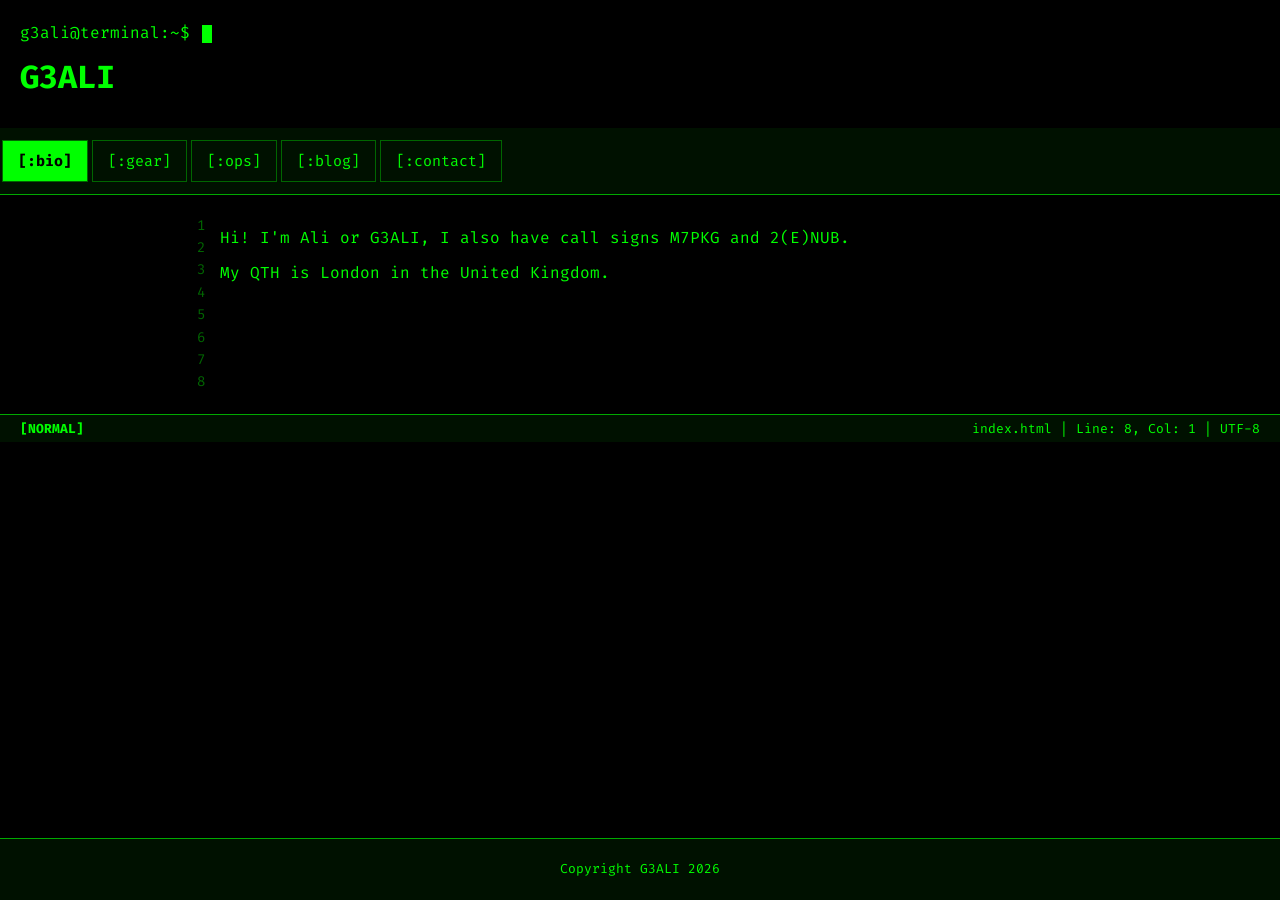
<file: index.html>
<!DOCTYPE html>
<html>
  <head>
    <title>G3ALI</title>
    <meta name="viewport" content="width=device-width, initial-scale=1.0">
    <link rel="stylesheet" href="styles.css">
  </head>
  <body>
    <div class="content-wrapper">
      <div class="header" style="padding: 20px;">
        <p class="command-prompt">g3ali@terminal:~$ <span class="cursor"></span></p>
        <h1>G3ALI</h1>
      </div>
      <div class="topnav">
        <a class="active" href="index.html">[:bio]</a>
        <a href="gear.html">[:gear]</a>
        <a href="ops.html">[:ops]</a>
        <a href="blog/">[:blog]</a>
        <a href="contact.html">[:contact]</a>
      </div>
      <div class="container">
        <div class="line-numbers">
          1<br>2<br>3<br>4<br>5<br>6<br>7<br>8
        </div>
        <div class="content">
          <p>
            Hi! I'm Ali or G3ALI, I also have call signs M7PKG and 2(E)NUB.
          </p>
          <p>
            My QTH is London in the United Kingdom.
          </p>
        </div>
      </div>
      <div class="status-bar">
        <span class="mode-indicator">[NORMAL]</span>
        <span>index.html | Line: 8, Col: 1 | UTF-8</span>
      </div>
    </div>
    <div class="footer">
      <p>Copyright G3ALI 2026</p>
    </div>
  </body>
</html>
</file>
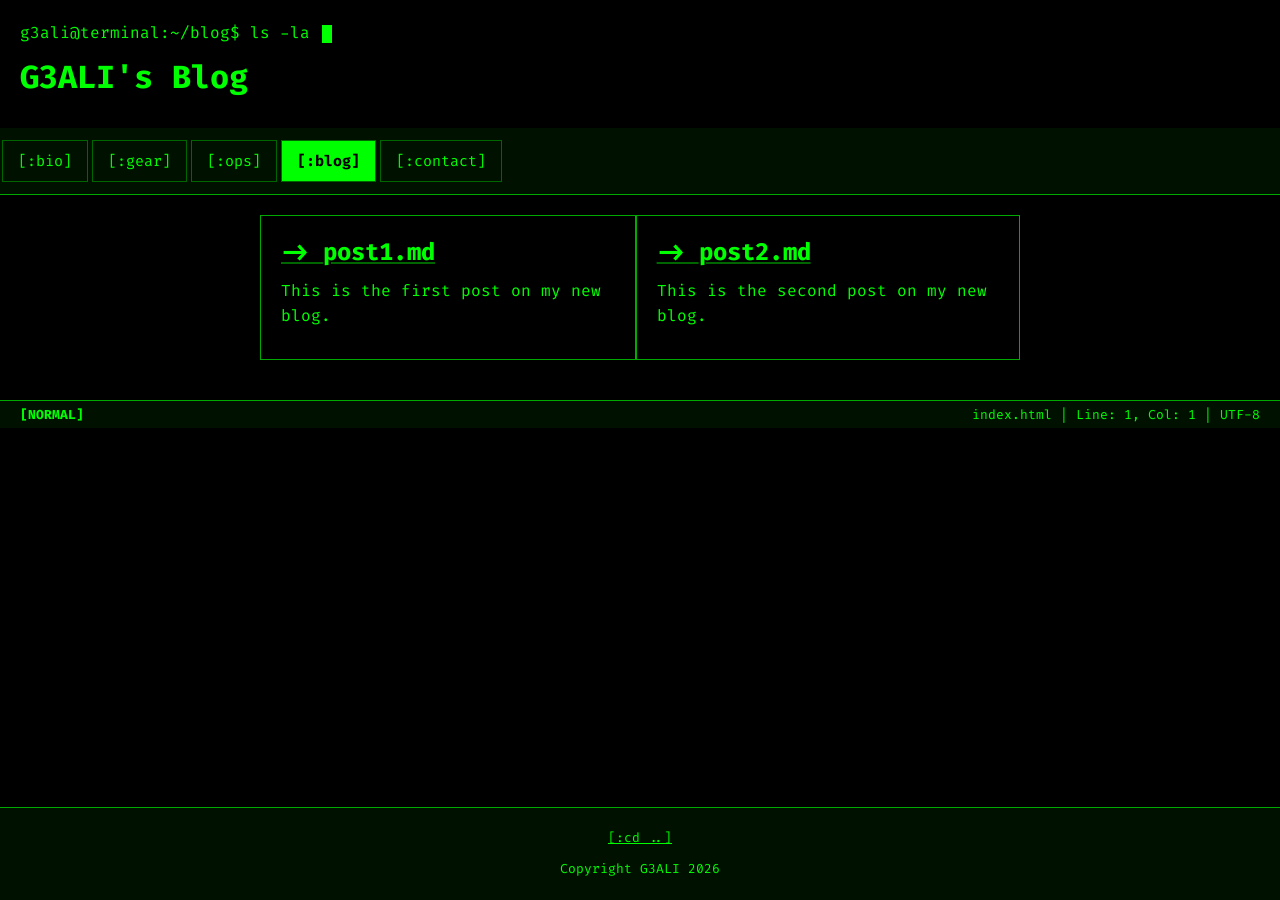
<file: blog/index.html>
<!DOCTYPE html>
<html>
  <head>
    <title>G3ALI Blog</title>
    <meta name="viewport" content="width=device-width, initial-scale=1.0">
    <link rel="stylesheet" href="../styles.css">
    <link rel="stylesheet" href="styles.css">
  </head>
  <body>
    <div class="content-wrapper">
      <div class="header" style="padding: 20px;">
        <p class="command-prompt">g3ali@terminal:~/blog$ ls -la <span class="cursor"></span></p>
        <h1>G3ALI's Blog</h1>
      </div>
      <div class="topnav">
        <a href="../index.html">[:bio]</a>
        <a href="../gear.html">[:gear]</a>
        <a href="../ops.html">[:ops]</a>
        <a class="active" href="../blog/">[:blog]</a>
        <a href="../contact.html">[:contact]</a>
      </div>
      <div class="container">
        <div class="post">
          <h2>-> <a href="post1.html">post1.md</a></h2>
          <p>This is the first post on my new blog.</p>
        </div>
        <div class="post">
          <h2>-> <a href="post2.html">post2.md</a></h2>
          <p>This is the second post on my new blog.</p>
        </div>
      </div>
      <div class="status-bar">
        <span class="mode-indicator">[NORMAL]</span>
        <span>index.html | Line: 1, Col: 1 | UTF-8</span>
      </div>
    </div>
    <div class="footer">
      <p><a href="../index.html">[:cd ..]</a></p>
      <p>Copyright G3ALI 2026</p>
    </div>
  </body>
</html>
</file>
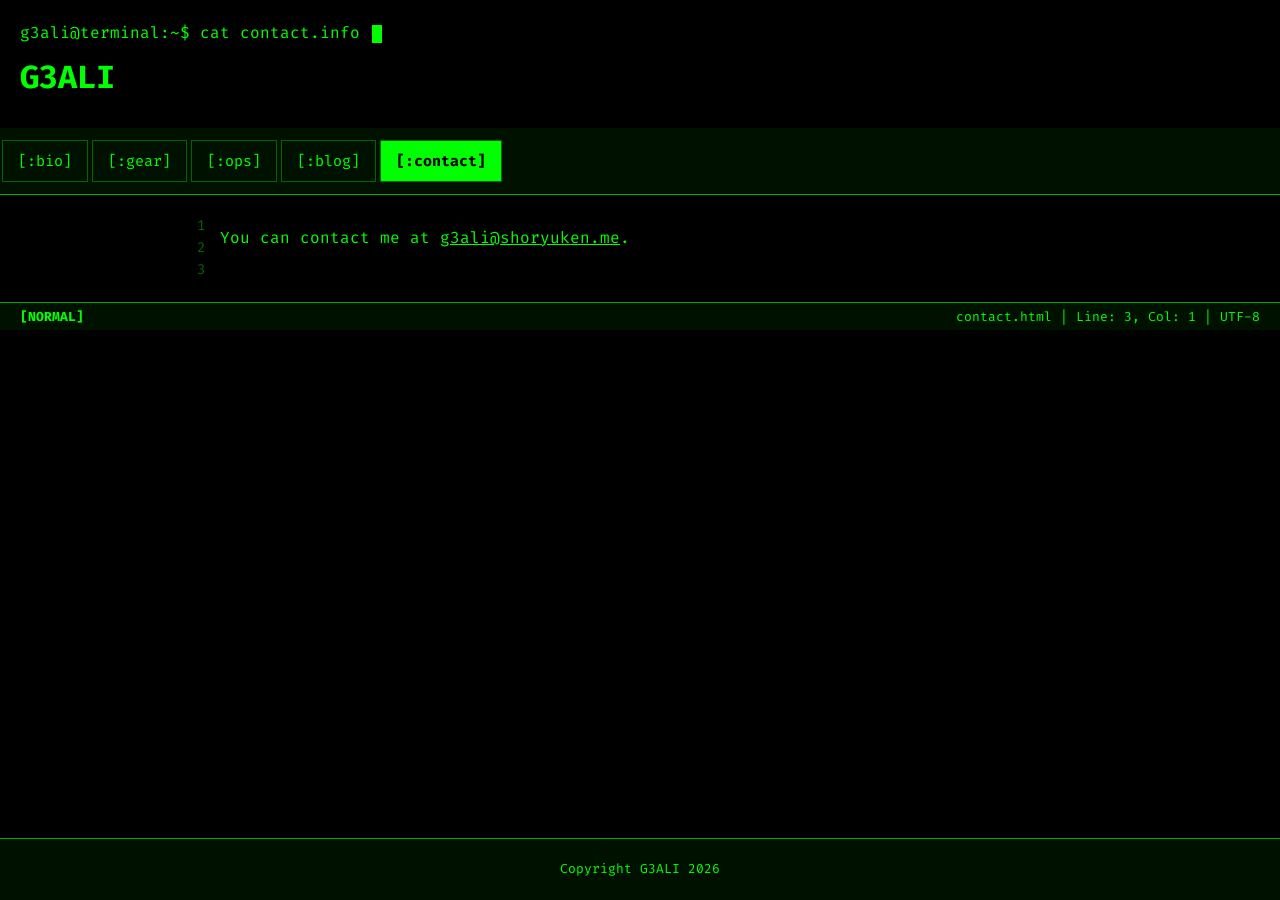
<file: contact.html>
<!DOCTYPE html>
<html>
  <head>
    <title>G3ALI</title>
    <meta name="viewport" content="width=device-width, initial-scale=1.0">
    <link rel="stylesheet" href="styles.css">
  </head>
  <body>
    <div class="content-wrapper">
      <div class="header" style="padding: 20px;">
        <p class="command-prompt">g3ali@terminal:~$ cat contact.info <span class="cursor"></span></p>
        <h1>G3ALI</h1>
      </div>
      <div class="topnav">
        <a href="index.html">[:bio]</a>
        <a href="gear.html">[:gear]</a>
        <a href="ops.html">[:ops]</a>
        <a href="blog/">[:blog]</a>
        <a class="active" href="contact.html">[:contact]</a>
      </div>
      <div class="container">
        <div class="line-numbers">
          1<br>2<br>3
        </div>
        <div class="content">
          <p>
            You can contact me at <a href="mailto:g3ali@shoryuken.me">g3ali@shoryuken.me</a>.
          </p>
        </div>
      </div>
      <div class="status-bar">
        <span class="mode-indicator">[NORMAL]</span>
        <span>contact.html | Line: 3, Col: 1 | UTF-8</span>
      </div>
    </div>
    <div class="footer">
      <p>Copyright G3ALI 2026</p>
    </div>
  </body>
</html>
</file>
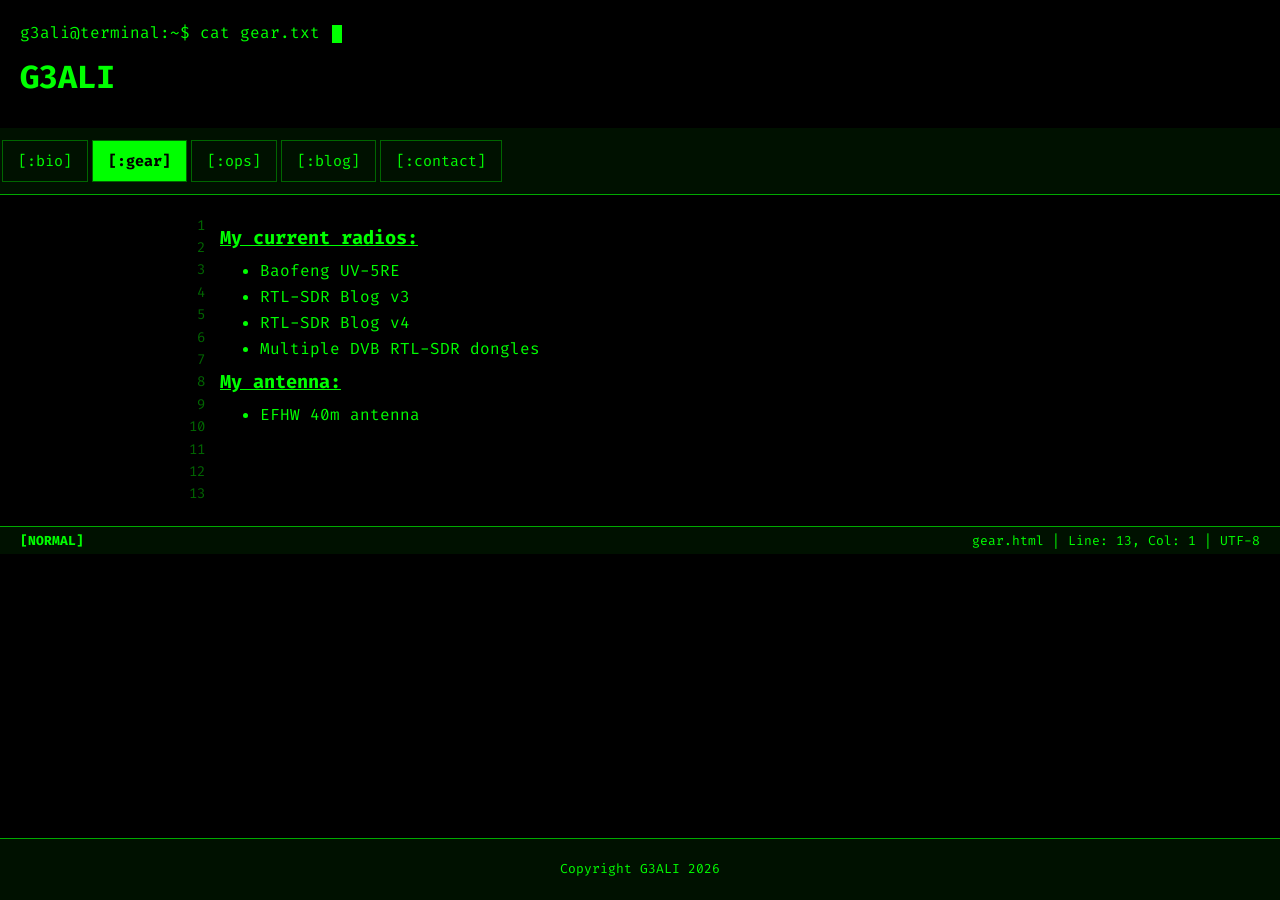
<file: gear.html>
<!DOCTYPE html>
<html>
  <head>
    <title>G3ALI</title>
    <meta name="viewport" content="width=device-width, initial-scale=1.0">
    <link rel="stylesheet" href="styles.css">
  </head>
  <body>
    <div class="content-wrapper">
      <div class="header" style="padding: 20px;">
        <p class="command-prompt">g3ali@terminal:~$ cat gear.txt <span class="cursor"></span></p>
        <h1>G3ALI</h1>
      </div>
      <div class="topnav">
        <a href="index.html">[:bio]</a>
        <a class="active" href="gear.html">[:gear]</a>
        <a href="ops.html">[:ops]</a>
        <a href="blog/">[:blog]</a>
        <a href="contact.html">[:contact]</a>
      </div>
      <div class="container">
        <div class="line-numbers">
          1<br>2<br>3<br>4<br>5<br>6<br>7<br>8<br>9<br>10<br>11<br>12<br>13
        </div>
        <div class="content">
          <h3>
            My current radios:
          </h3>
          <ul>
            <li> Baofeng UV-5RE</li>
            <li> RTL-SDR Blog v3</li>
            <li> RTL-SDR Blog v4</li>
            <li> Multiple DVB RTL-SDR dongles</li>
          </ul>
          <h3>
            My antenna:
          </h3>
          <ul>
            <li> EFHW 40m antenna</li>
          </ul>
        </div>
      </div>
      <div class="status-bar">
        <span class="mode-indicator">[NORMAL]</span>
        <span>gear.html | Line: 13, Col: 1 | UTF-8</span>
      </div>
    </div>
    <div class="footer">
      <p>Copyright G3ALI 2026</p>
    </div>
  </body>
</html>
</file>
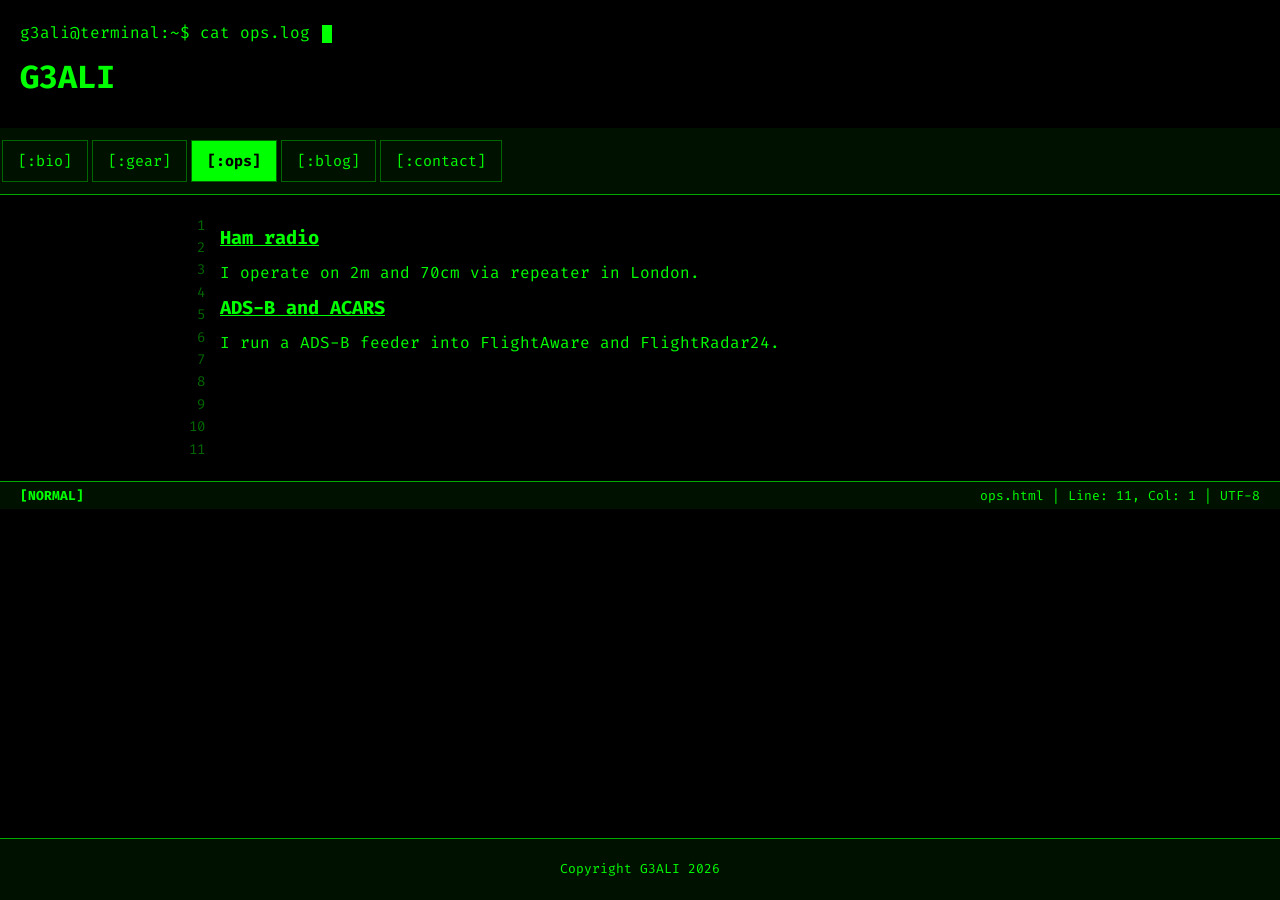
<file: ops.html>
<!DOCTYPE html>
<html>
  <head>
    <title>G3ALI</title>
    <meta name="viewport" content="width=device-width, initial-scale=1.0">
    <link rel="stylesheet" href="styles.css">
  </head>
  <body>
    <div class="content-wrapper">
      <div class="header" style="padding: 20px;">
        <p class="command-prompt">g3ali@terminal:~$ cat ops.log <span class="cursor"></span></p>
        <h1>G3ALI</h1>
      </div>
      <div class="topnav">
        <a href="index.html">[:bio]</a>
        <a href="gear.html">[:gear]</a>
        <a class="active" href="ops.html">[:ops]</a>
        <a href="blog/">[:blog]</a>
        <a href="contact.html">[:contact]</a>
      </div>
      <div class="container">
        <div class="line-numbers">
          1<br>2<br>3<br>4<br>5<br>6<br>7<br>8<br>9<br>10<br>11
        </div>
        <div class="content">
          <h3>
            Ham radio
          </h3>
          <p>I operate on 2m and 70cm via repeater in London.</p>
          <h3>
            ADS-B and ACARS
          </h3>
          <p>I run a ADS-B feeder into FlightAware and FlightRadar24.</p>
        </div>
      </div>
      <div class="status-bar">
        <span class="mode-indicator">[NORMAL]</span>
        <span>ops.html | Line: 11, Col: 1 | UTF-8</span>
      </div>
    </div>
    <div class="footer">
      <p>Copyright G3ALI 2026</p>
    </div>
  </body>
</html>
</file>
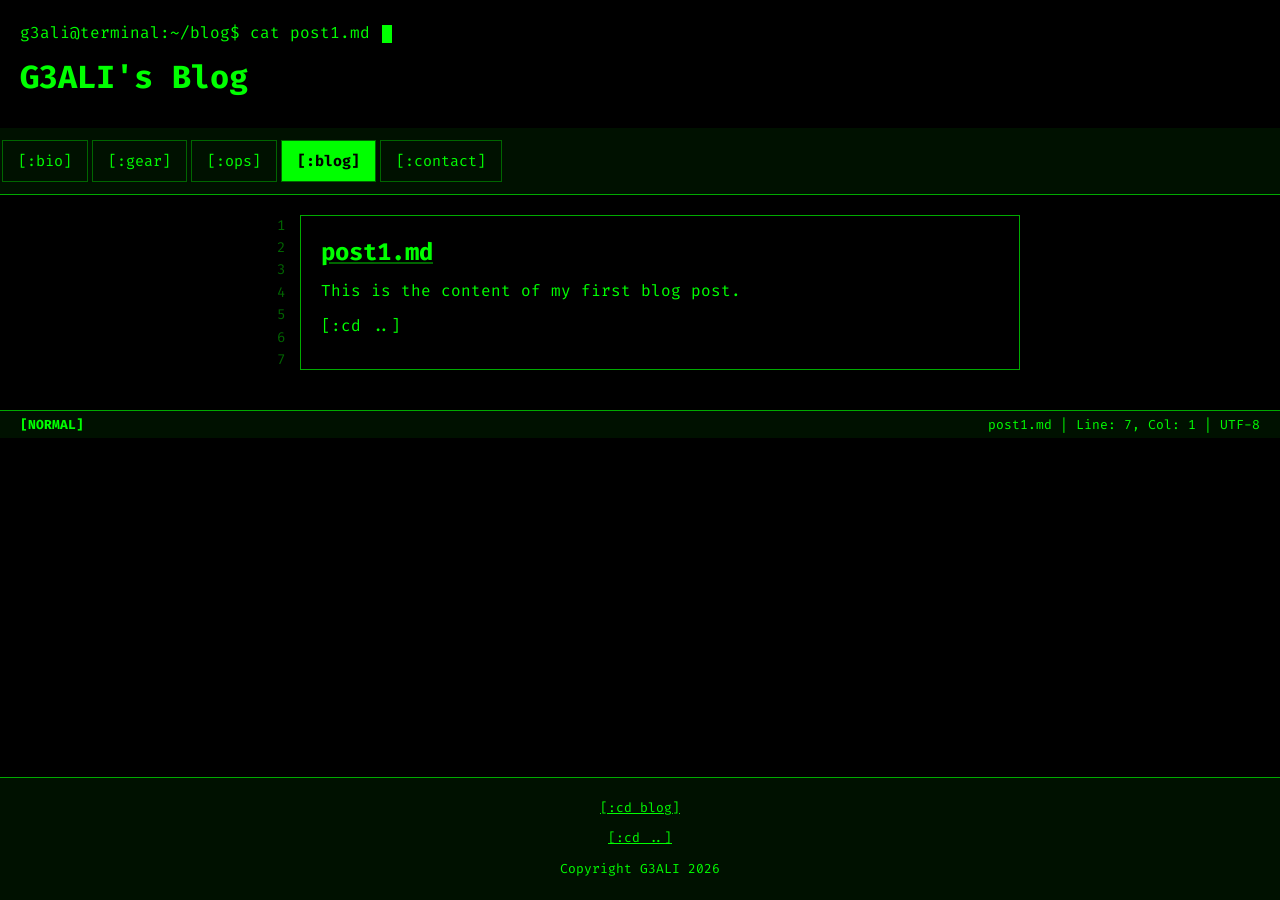
<file: blog/post1.html>
<!DOCTYPE html>
<html>
  <head>
    <title>My First Post - G3ALI's Blog</title>
    <meta name="viewport" content="width=device-width, initial-scale=1.0">
    <link rel="stylesheet" href="../styles.css">
    <link rel="stylesheet" href="styles.css">
  </head>
  <body>
    <div class="content-wrapper">
      <div class="header" style="padding: 20px;">
        <p class="command-prompt">g3ali@terminal:~/blog$ cat post1.md <span class="cursor"></span></p>
        <h1>G3ALI's Blog</h1>
      </div>
      <div class="topnav">
        <a href="../index.html">[:bio]</a>
        <a href="../gear.html">[:gear]</a>
        <a href="../ops.html">[:ops]</a>
        <a class="active" href="../blog/">[:blog]</a>
        <a href="../contact.html">[:contact]</a>
      </div>
      <div class="container">
        <div class="line-numbers">
          1<br>2<br>3<br>4<br>5<br>6<br>7
        </div>
        <div class="content">
          <div class="post">
            <h2>post1.md</h2>
            <p>This is the content of my first blog post.</p>
            <p><a href="index.html">[:cd ..]</a></p>
          </div>
        </div>
      </div>
      <div class="status-bar">
        <span class="mode-indicator">[NORMAL]</span>
        <span>post1.md | Line: 7, Col: 1 | UTF-8</span>
      </div>
    </div>
    <div class="footer">
      <p><a href="index.html">[:cd blog]</a></p>
      <p><a href="../index.html">[:cd ..]</a></p>
      <p>Copyright G3ALI 2026</p>
    </div>
  </body>
</html>
</file>
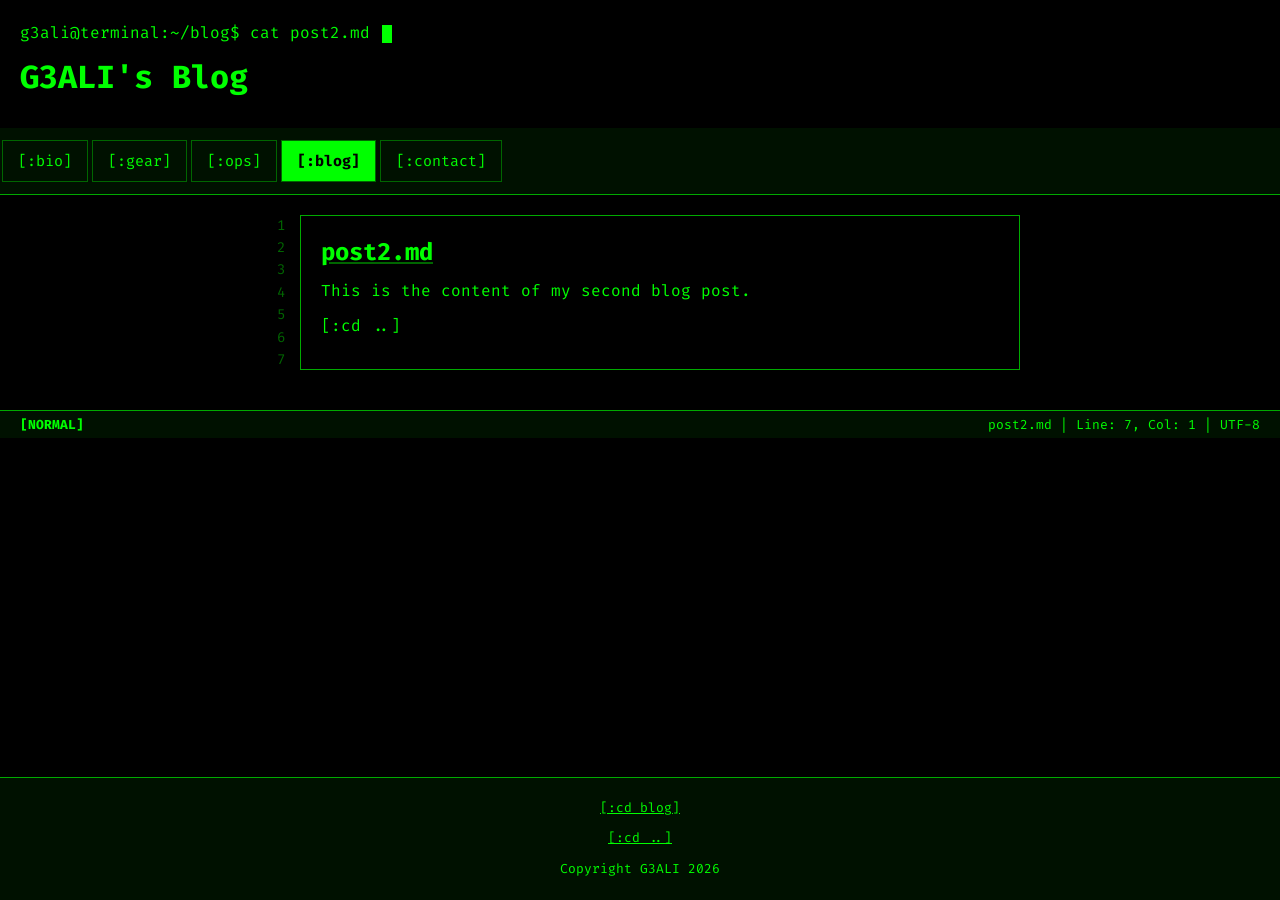
<file: blog/post2.html>
<!DOCTYPE html>
<html>
  <head>
    <title>My Second Post - G3ALI's Blog</title>
    <meta name="viewport" content="width=device-width, initial-scale=1.0">
    <link rel="stylesheet" href="../styles.css">
    <link rel="stylesheet" href="styles.css">
  </head>
  <body>
    <div class="content-wrapper">
      <div class="header" style="padding: 20px;">
        <p class="command-prompt">g3ali@terminal:~/blog$ cat post2.md <span class="cursor"></span></p>
        <h1>G3ALI's Blog</h1>
      </div>
      <div class="topnav">
        <a href="../index.html">[:bio]</a>
        <a href="../gear.html">[:gear]</a>
        <a href="../ops.html">[:ops]</a>
        <a class="active" href="../blog/">[:blog]</a>
        <a href="../contact.html">[:contact]</a>
      </div>
      <div class="container">
        <div class="line-numbers">
          1<br>2<br>3<br>4<br>5<br>6<br>7
        </div>
        <div class="content">
          <div class="post">
            <h2>post2.md</h2>
            <p>This is the content of my second blog post.</p>
            <p><a href="index.html">[:cd ..]</a></p>
          </div>
        </div>
      </div>
      <div class="status-bar">
        <span class="mode-indicator">[NORMAL]</span>
        <span>post2.md | Line: 7, Col: 1 | UTF-8</span>
      </div>
    </div>
    <div class="footer">
      <p><a href="index.html">[:cd blog]</a></p>
      <p><a href="../index.html">[:cd ..]</a></p>
      <p>Copyright G3ALI 2026</p>
    </div>
  </body>
</html>
</file>
<file: styles.css>
@import url('https://fonts.googleapis.com/css2?family=Fira+Code:wght@400;700&display=swap');

* {
  box-sizing: border-box;
}

html, body {
  height: 100%;
  margin: 0;
}

body {
  display: flex;
  flex-direction: column;
  font-family: 'Fira Code', 'Courier New', monospace;
  background-color: #000000;
  color: #00ff00;
}

.content-wrapper {
  flex: 1 0 auto;
}

.container {
  max-width: 960px;
  margin: 0 auto;
  padding: 20px;
  display: flex;
  text-align: left;
}

.line-numbers {
  min-width: 40px;
  text-align: right;
  padding-right: 15px;
  color: #006600;
  user-select: none;
  font-size: 14px;
  line-height: 1.6;
}

.content {
  flex: 1;
  text-align: left;
}

.topnav {
  background-color: #001100;
  border-bottom: 1px solid #00aa00;
  overflow: hidden;
  padding: 10px 0;
}

.topnav a {
  float: left;
  display: block;
  color: #00ff00;
  text-align: center;
  padding: 10px 15px;
  text-decoration: none;
  font-size: 15px;
  margin: 2px;
  border: 1px solid #006600;
}

.topnav a:hover {
  background-color: #00ff00;
  color: #000000;
}

.topnav a.active {
  background-color: #00ff00;
  color: #000000;
  font-weight: bold;
}

.status-bar {
  background-color: #001100;
  border-top: 1px solid #00aa00;
  padding: 5px 20px;
  font-size: 13px;
  display: flex;
  justify-content: space-between;
}

.status-bar span {
  color: #00ff00;
}

.mode-indicator {
  font-weight: bold;
}

.footer {
  background-color: #001100;
  color: #00ff00;
  padding: 10px;
  text-align: center;
  flex-shrink: 0;
  border-top: 1px solid #00aa00;
  font-size: 13px;
}

.footer a {
  color: #00ff00;
  text-decoration: underline;
}

.footer a:hover {
  background-color: #00ff00;
  color: #000000;
}

h1, h2, h3 {
  color: #00ff00;
  margin: 10px 0;
}

h2 {
  text-decoration: underline;
  text-decoration-color: #006600;
}

h3 {
  text-decoration: underline;
}

p {
  line-height: 1.6;
  margin: 10px 0;
}

a {
  color: #00ff00;
  text-decoration: underline;
}

a:hover {
  background-color: #00ff00;
  color: #000000;
}

ul, li {
  margin: 5px 0;
}

li::marker {
  color: #00ff00;
}

.command-prompt {
  color: #00ff00;
  margin: 0;
}

.cursor {
  display: inline-block;
  width: 10px;
  height: 18px;
  background-color: #00ff00;
  animation: blink 1s step-end infinite;
  vertical-align: middle;
  margin-left: 2px;
}

@keyframes blink {
  0%, 100% { opacity: 1; }
  50% { opacity: 0; }
}

/* Responsive layout - makes the top navigation bar and columns stack on top of each other instead of next to each other */
@media screen and (max-width: 600px) {
  .topnav a {
    float: none;
    width: 100%;
    margin: 2px 0;
  }

  .container {
    flex-direction: column;
  }

  .line-numbers {
    display: none;
  }

  .status-bar {
    font-size: 11px;
  }
}
</file>
<file: blog/styles.css>
body {
  font-family: 'Fira Code', 'Courier New', monospace;
  margin: 0;
  padding: 0;
  background-color: #000000;
}

.container {
  max-width: 800px;
  margin: 0 auto;
  padding: 20px;
  display: flex;
}

.post {
  border: 1px solid #00aa00;
  padding: 20px;
  margin-bottom: 20px;
}

.post h2 {
  margin-top: 0;
  color: #00ff00;
  text-decoration: underline;
  text-decoration-color: #006600;
}

.post a {
  color: #00ff00;
  text-decoration: none;
}

.post a:hover {
  background-color: #00ff00;
  color: #000000;
}
</file>
